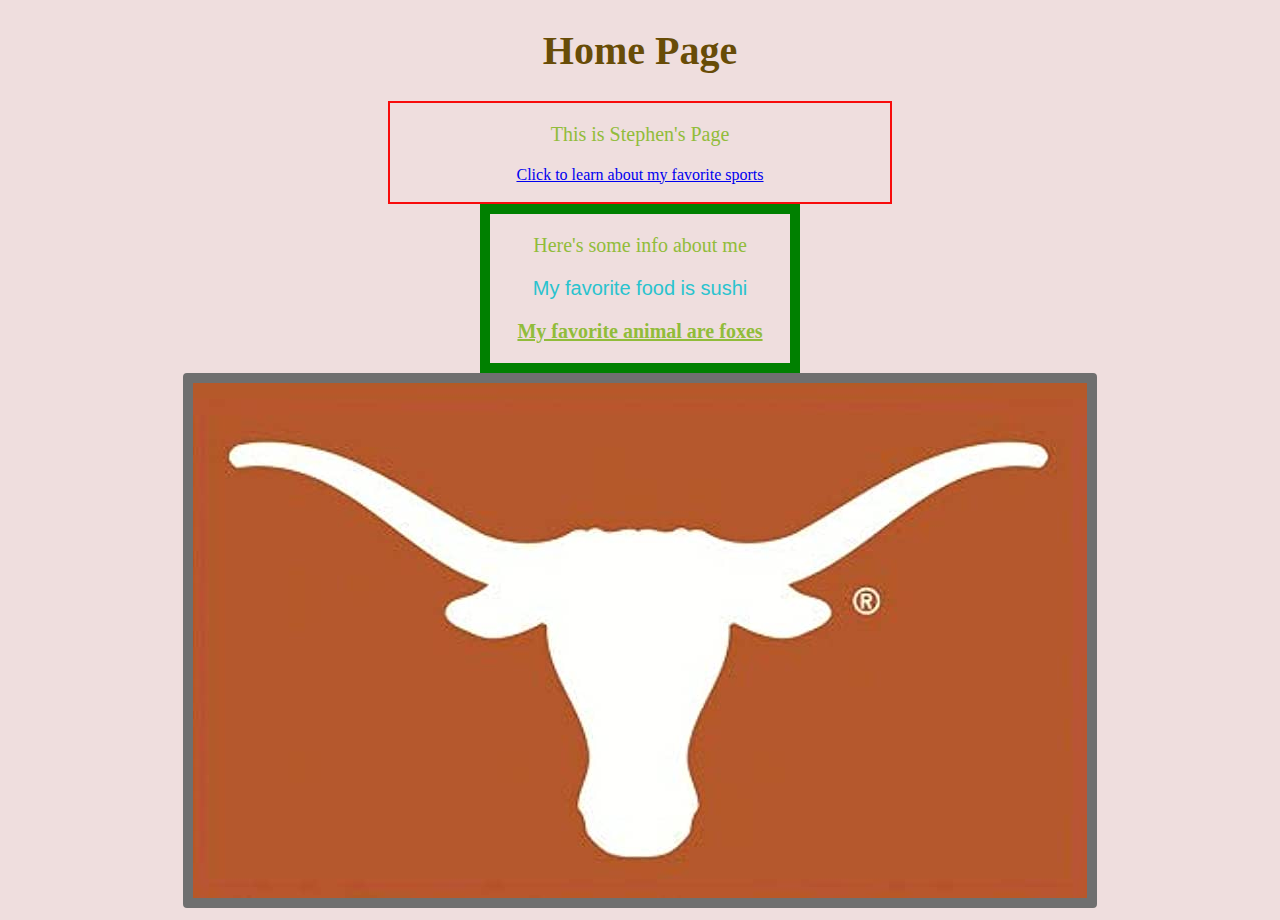
<file: index.html>
<!DOCTYPE html>
<link rel="stylesheet" href="stylesheet.css" type="text/css">
<html lang="en">
<meta charset="utf-8">
<meta name="description" content="This is Stephen's Test page for HW5">

<head>
    <title> Home page</title>
</head>

<body>
    <h1> Home Page</h1>

    <div class="divRed">
        <p> This is Stephen's Page</p>
        <a href="page2.html">Click to learn about my favorite sports</a> <br> <br>
    </div>  

    <div>
        <p> Here's some info about me</p>
        <p class="testClass"> My favorite food is sushi</p>
        <p id="boldAndUnderline"> My favorite animal are foxes</p>
    </div>

    <img src="UT_logo.jpg" alt="UT">

</body>


</html>
</file>
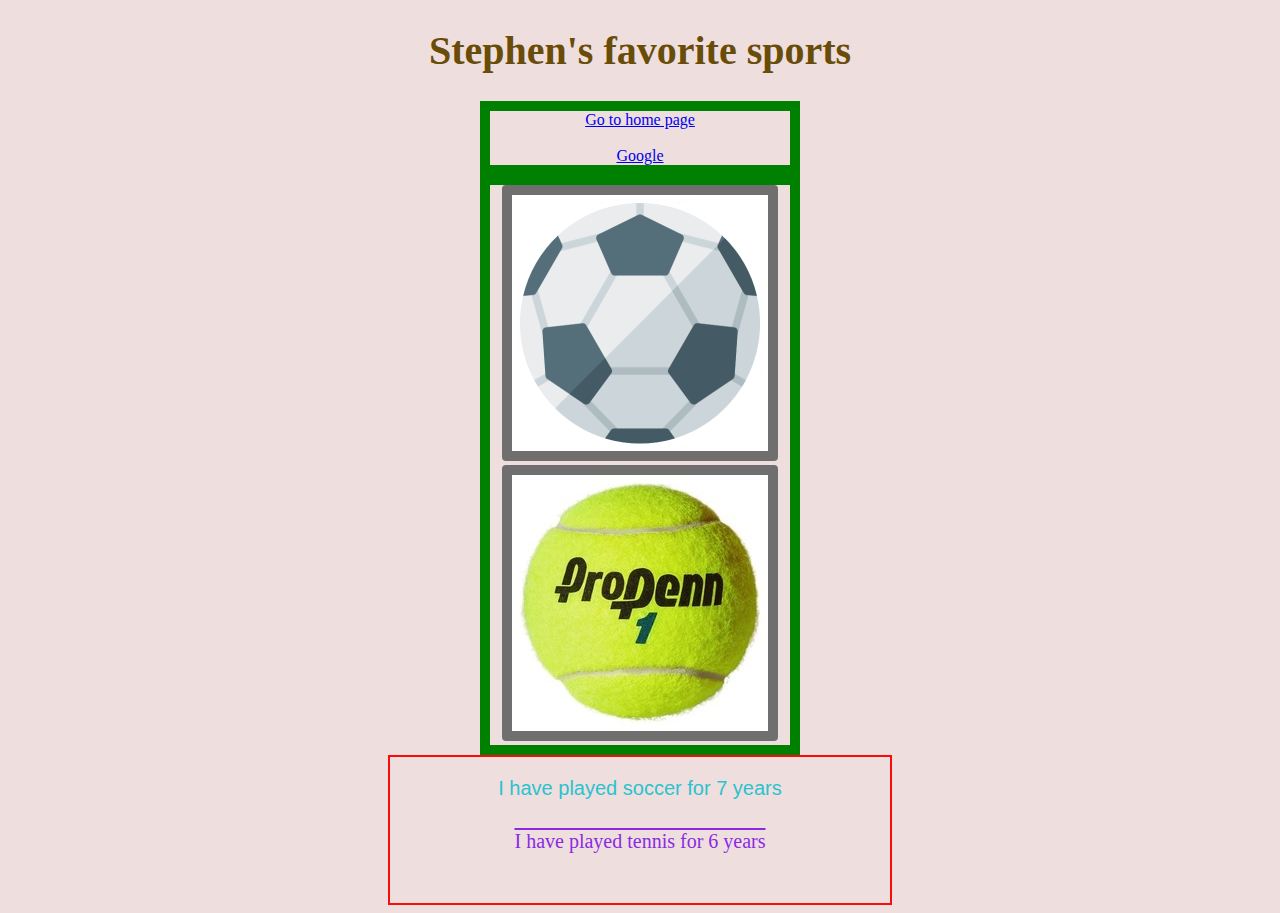
<file: page2.html>
<!DOCTYPE html>
<link rel="stylesheet" href="stylesheet.css" type="text/css">
<html lang="en">
<meta charset="utf-8">

<head>
    <title> Page 2</title>
</head>

<body>
    <h1> Stephen's favorite sports</h1>
    <div>
        <a href="index.html">Go to home page</a> <br> <br>
        <a href="http://www.google.com">Google</a>
    </div>
    <div>
        <img src="soccer_ball.png" alt="Soccer">
        <img src="tennis.jpg" alt="Tennis">
    </div>

    <div class="divRed">
        <p class="testClass"> I have played soccer for 7 years</p>
        <p id="boldAndOverline">I have played tennis for 6 years</p>
    </div>

</body>


</html>
</file>
<file: stylesheet.css>
body {background-color: rgb(239, 222, 222); text-align: center;}
h1 {color:rgb(104, 76, 7); font-size: 40px;}
p {font-family:Georgia, 'Times New Roman', Times, serif; font-size: 20px; color: rgb(145, 188, 58);}
div {width: 300px;border: 10px solid green; text-align: center; margin: auto;}
img {border: 10px solid #6f6f6f; border-radius: 4px;}

.divRed {border: 2px solid rgb(248, 12, 12); width: 500px;}
.testClass {font-family:Impact, Haettenschweiler, 'Arial Narrow Bold', sans-serif; font-size: 20px; color: rgb(42, 195, 206);}

#boldAndUnderline {font-weight: bold; text-decoration: underline;}
#boldAndOverline {text-decoration:overline; padding-top: 10px; padding-bottom: 30px; color: blueviolet;}

a:hover {color:rgb(255, 36, 146);}
</file>
